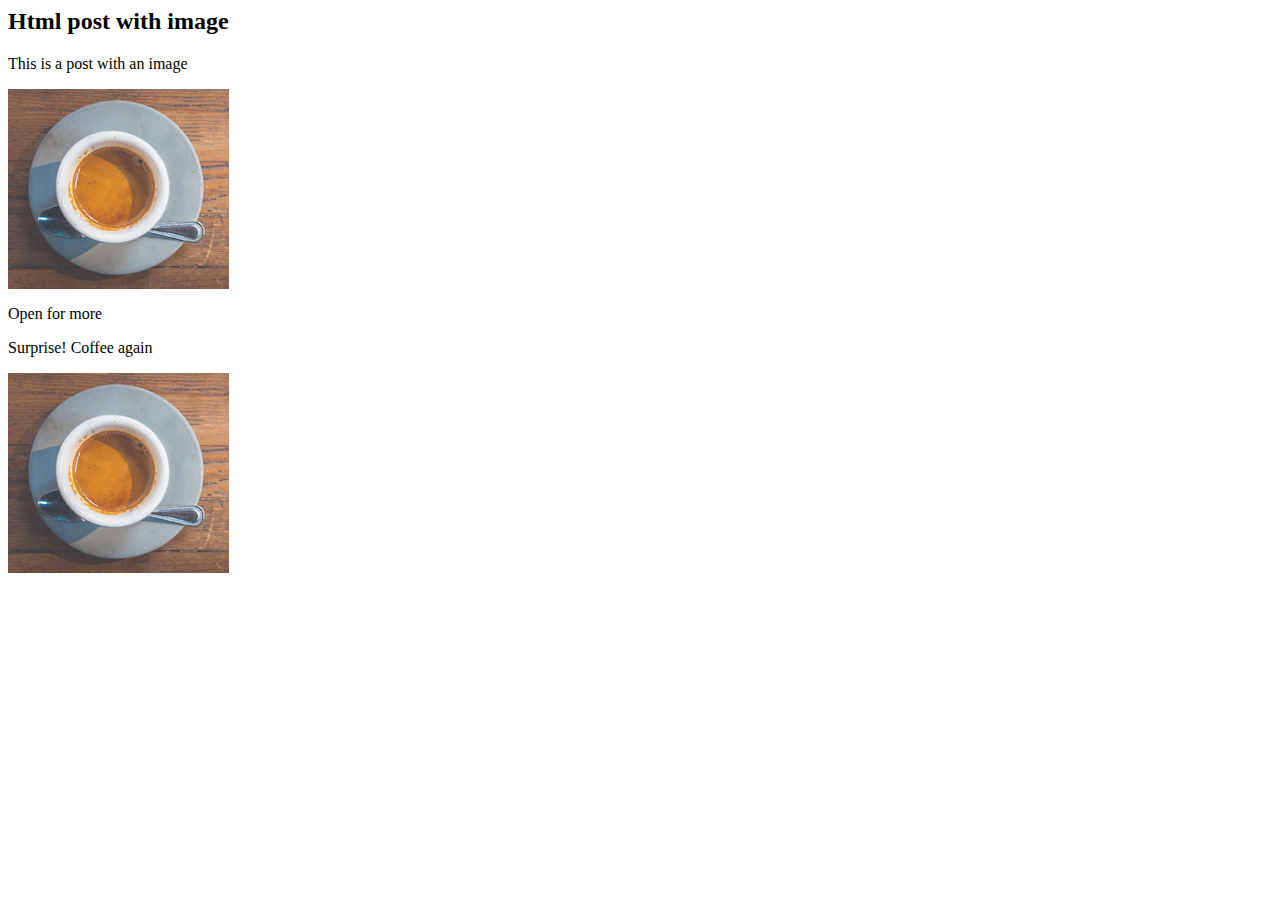
<file: res/posts/html_post_with_image/index.html>
<!--
[ID]: # (b35ffa2f-0552-43bb-bae7-426919c2b2e8)
[DATE]: # (2024-02-14 01:25:56.000)
[AUTHOR]: # (Thiago Guedes)
-->
<html>
<body>

<h2>Html post with image</h2>

<p>
This is a post with an image
</p>

<img src="coffee.png">

<p>
    Open for more
</p>

<!-- more -->

<p>Surprise! Coffee again</p>

<img src="coffee.png">

</body>
</html>
</file>
